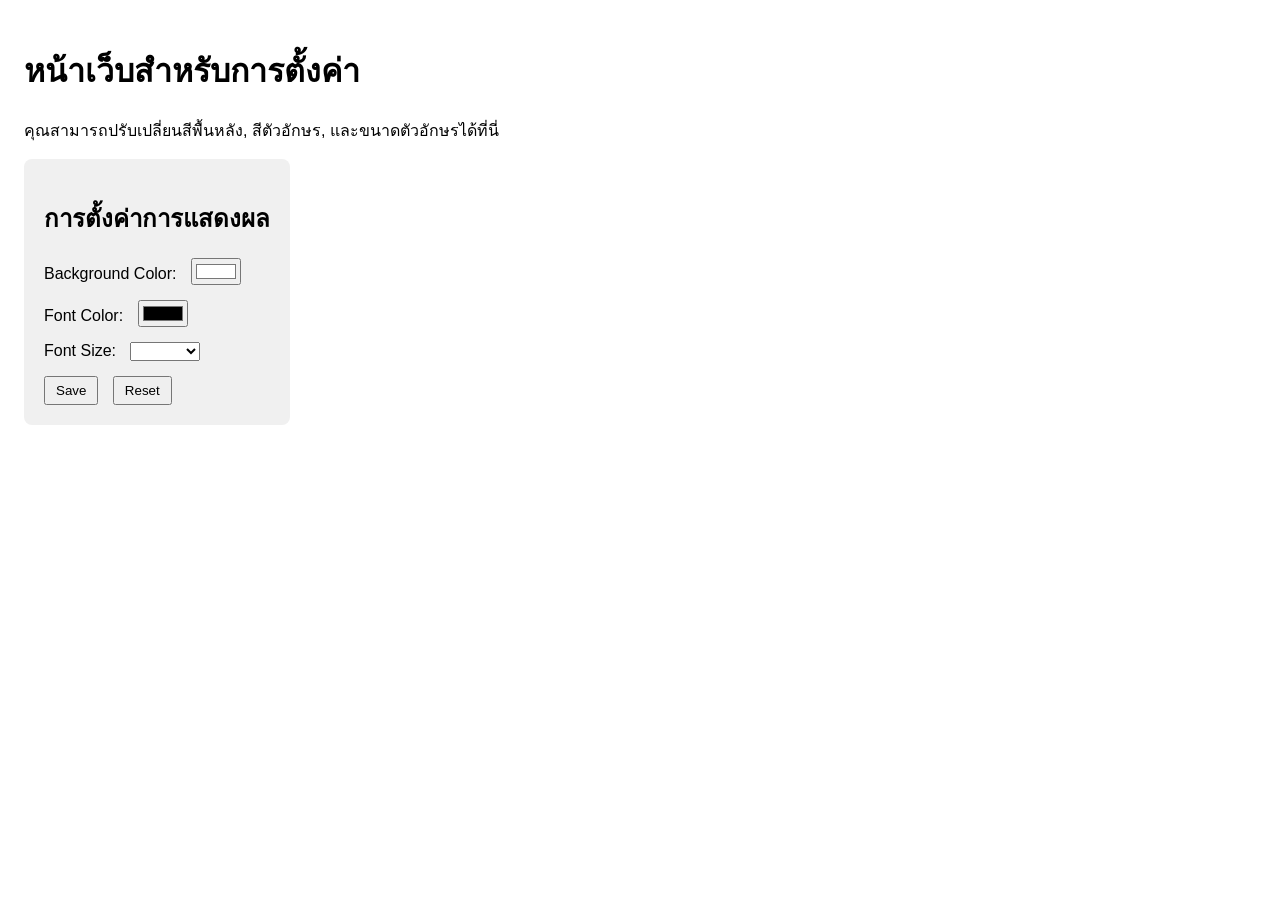
<file: week10/index.html>
<!DOCTYPE html>
<html lang="th">
<head>
    <meta charset="UTF-8">
    <meta name="viewport" content="width=device-width, initial-scale=1.0">
    <title>Web Settings</title>
    <script src="./main.js" defer></script>
    <style>
        /* CSS เล็กน้อยเพื่อจัดระเบียบฟอร์ม */
        body {
            transition: background-color 0.3s, color 0.3s, font-size 0.3s;
            font-family: sans-serif;
            padding: 1rem;
        }
        .settings-form {
            background-color: #f0f0f0;
            padding: 20px;
            border-radius: 8px;
            display: inline-block;
            margin-bottom: 2rem;
        }
        .form-group {
            margin-bottom: 15px;
        }
        label {
            margin-right: 10px;
        }
        button {
            margin-right: 10px;
            padding: 5px 10px;
        }
    </style>
</head>
<body>

    <h1>หน้าเว็บสำหรับการตั้งค่า</h1>
    <p>คุณสามารถปรับเปลี่ยนสีพื้นหลัง, สีตัวอักษร, และขนาดตัวอักษรได้ที่นี่</p>

    <div class="settings-form">
        <h2>การตั้งค่าการแสดงผล</h2>
        <div class="form-group">
            <label for="bgColor">Background Color:</label>
            <input type="color" id="bgColor" value="#ffffff">
        </div>
        <div class="form-group">
            <label for="fontColor">Font Color:</label>
            <input type="color" id="fontColor" value="#000000">
        </div>
        <div class="form-group">
            <label for="fontSize">Font Size:</label>
            <select id="fontSize">
                <option value="small">Small</option>
                <option value="medium" selected>Medium</option>
                <option value="large">Large</option>
            </select>
        </div>
        <button id="saveBtn">Save</button>
        <button id="resetBtn">Reset</button>
    </div>

</body>
</html>
</file>
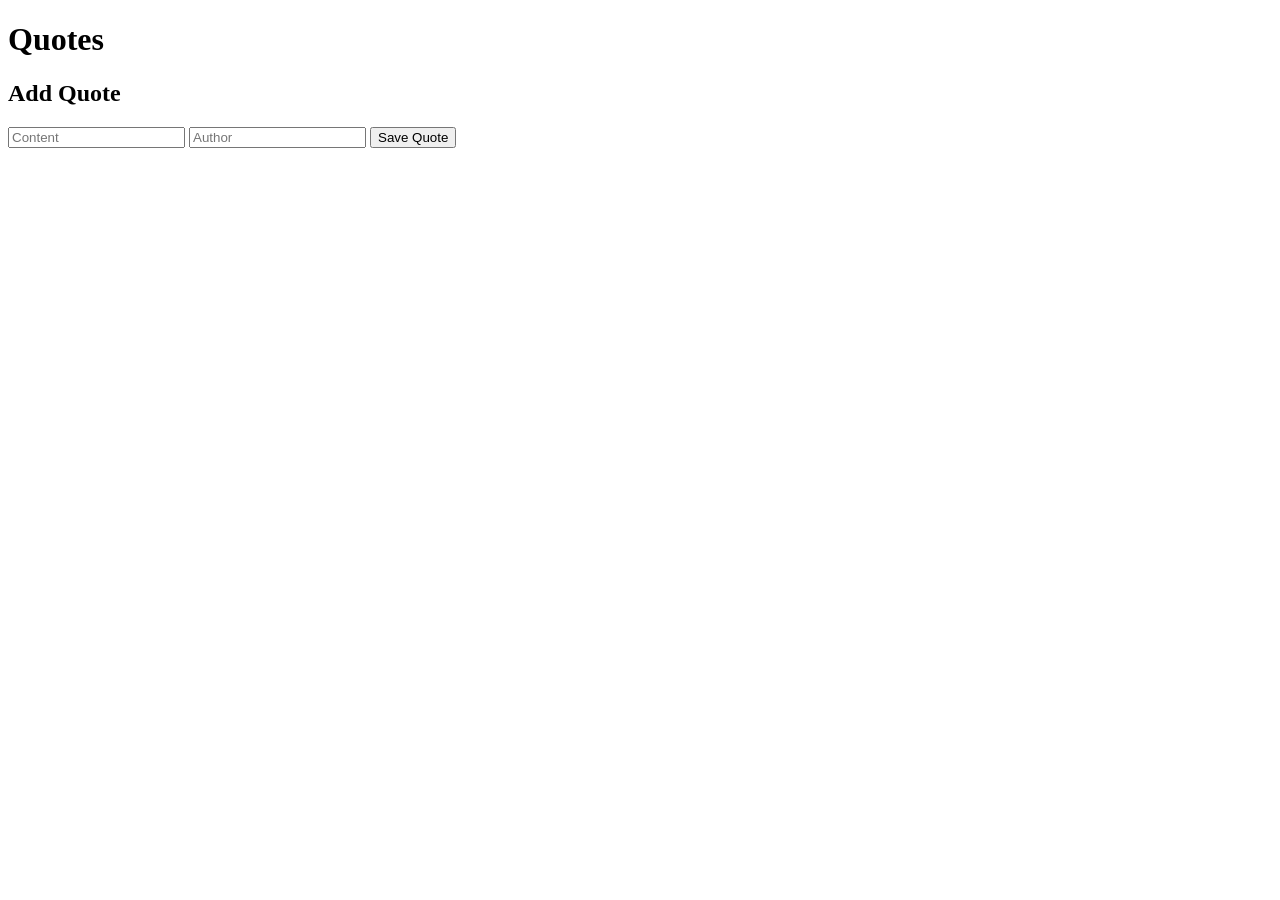
<file: week06/lesson1_arrays_objects_functions_Student/starter/index.html>
<!DOCTYPE html>
<html>
  <head><title>Quote App</title></head>
  <body>
    <h1>Quotes</h1>
    <div id="quote-list"></div>
    <h2>Add Quote</h2>
    <form id="quoteForm">
      <input id="content" placeholder="Content" />
      <input id="author" placeholder="Author" />
      <button type="submit">Save Quote</button>
    </form>
    <script src="script.js"></script>
  </body>
</html>
</file>
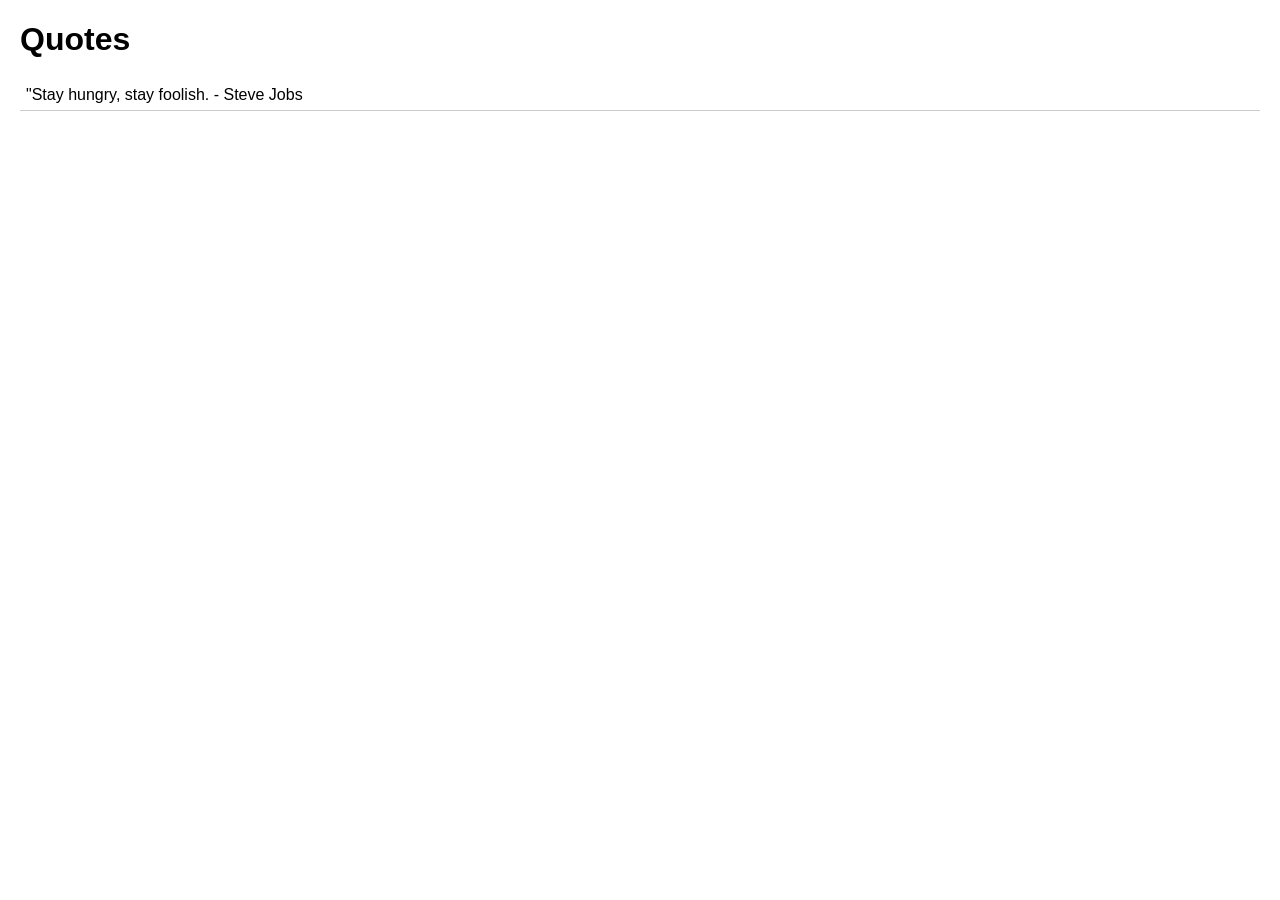
<file: week08/lesson2_dom-Student/starter/index.html>
<!DOCTYPE html>
<html lang="en">
  <head>
    <meta charset="UTF-8" />
    <title>Lesson 2: DOM Manipulation</title>
    <link rel="stylesheet" href="style.css" />
  </head>
  <body>
    <h1>Quotes</h1>
    <div id="quote-list">
      <!-- Quotes will appear here -->
    </div>

    <script type="module" src="ui.js"></script>
  </body>
</html>
</file>
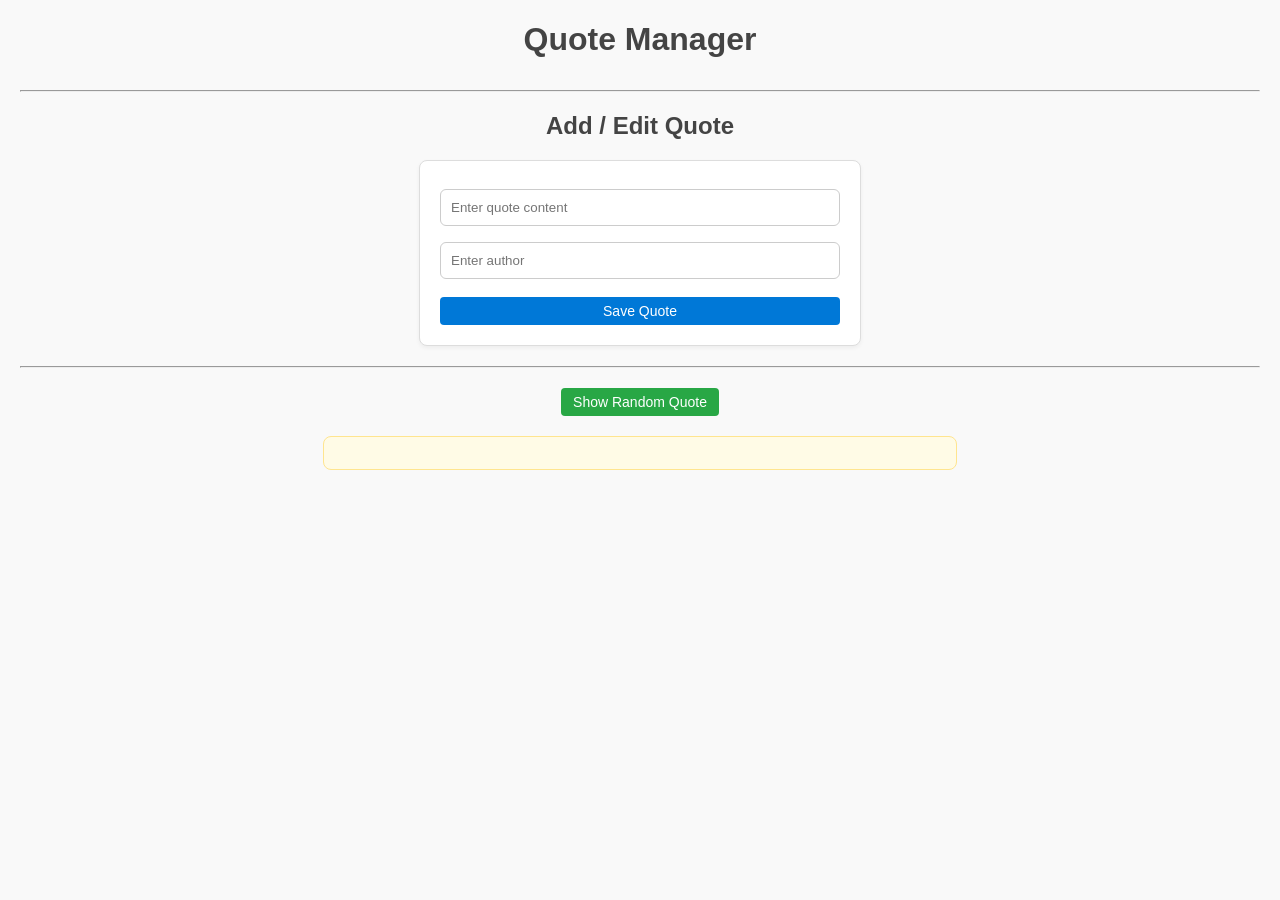
<file: week09/lesson3_events_Student/starter/index.html>
<!DOCTYPE html>
<html lang="en">
  <head>
    <meta charset="UTF-8" />
    <title>Quote Manager</title>
    <!-- Link to external stylesheet -->
    <link rel="stylesheet" href="style.css" />
  </head>
  <body>
    <h1>Quote Manager</h1>
    <section id="quote-list">
      <!-- Quotes will be rendered here -->
    </section>

    <hr />

    <h2>Add / Edit Quote</h2>
    <form id="quoteForm">
      <input type="hidden" id="quoteId" />
      <input
        type="text"
        id="content"
        placeholder="Enter quote content"
        required
      />
      <input type="text" id="author" placeholder="Enter author" required />
      <button type="submit">Save Quote</button>
    </form>

    <hr />
    <button id="randomBtn">Show Random Quote</button>
    <div id="randomQuoteDisplay"></div>

    <script src="ui.js" type="module"></script>
  </body>
</html>
</file>
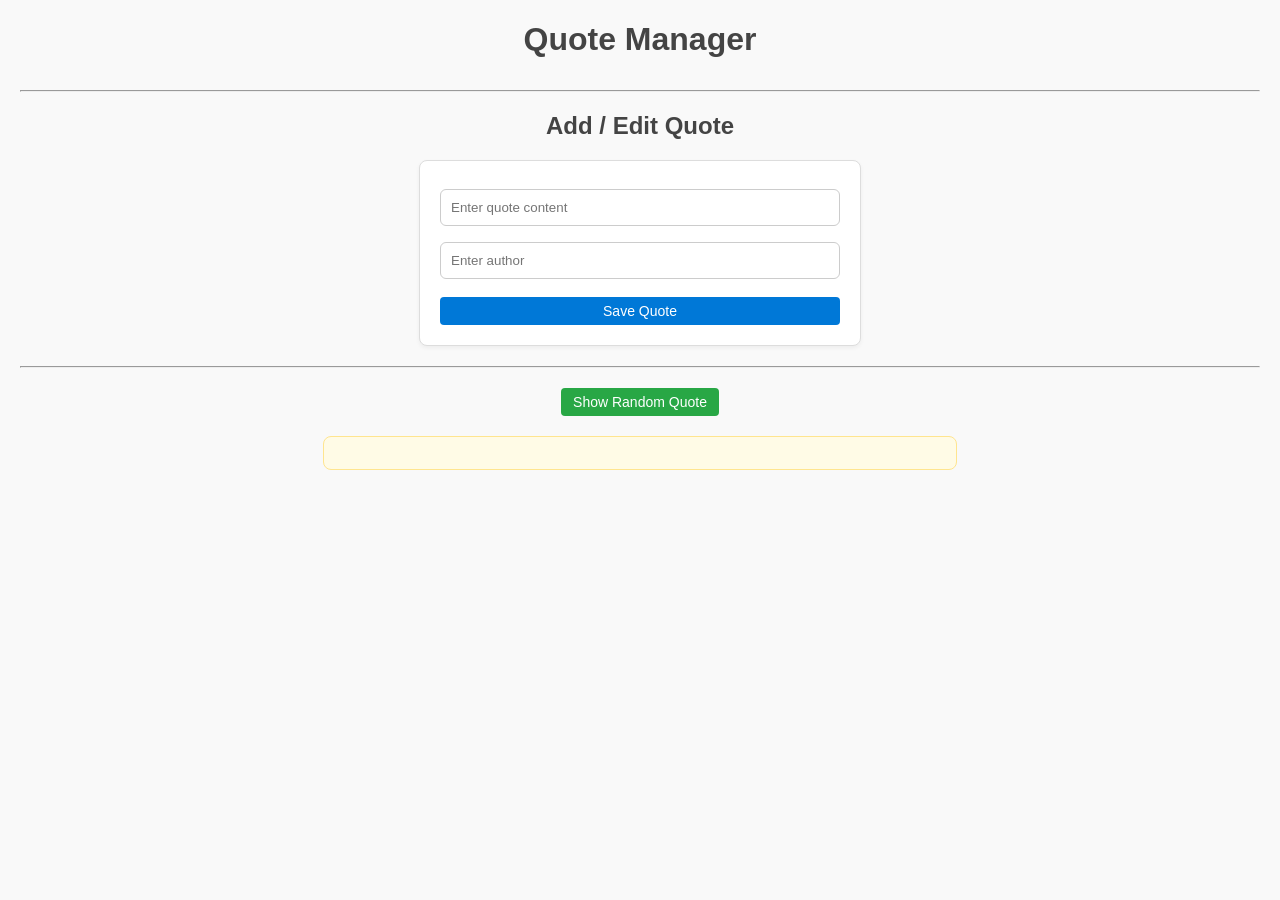
<file: week10/lesson4_localstorage_Student/starter/index.html>
<!DOCTYPE html>
<html lang="en">
  <head>
    <meta charset="UTF-8" />
    <title>Quote Manager</title>
    <!-- Link to external stylesheet -->
    <link rel="stylesheet" href="style.css" />
  </head>
  <body>
    <h1>Quote Manager</h1>
    <section id="quote-list">
      <!-- Quotes will be rendered here -->
    </section>

    <hr />

    <h2>Add / Edit Quote</h2>
    <form id="quoteForm">
      <input type="hidden" id="quoteId" />
      <input
        type="text"
        id="content"
        placeholder="Enter quote content"
        required
      />
      <input type="text" id="author" placeholder="Enter author" required />
      <button type="submit">Save Quote</button>
    </form>

    <hr />
    <button id="randomBtn">Show Random Quote</button>
    <div id="randomQuoteDisplay"></div>

    <script src="./js/ui.js" type="module"></script>
  </body>
</html>
</file>
<file: week08/lesson2_dom-Student/starter/style.css>
body {
  font-family: Arial, sans-serif;
  margin: 20px;
}
#quote-list p {
  margin: 8px 0;
  padding: 6px;
  border-bottom: 1px solid #ccc;
}
</file>
<file: week09/lesson3_events_Student/starter/style.css>
/* General layout */
body {
  font-family: Arial, sans-serif;
  margin: 20px;
  background: #f9f9f9;
  color: #333;
}

h1,
h2 {
  text-align: center;
  color: #444;
}

/* Quote list container */
#quote-list {
  max-width: 700px;
  margin: 10px auto;
  display: flex;
  flex-direction: column;
  gap: 10px;
}

/* Single quote card */
#quote-list > div {
  padding: 3px 16px;
  margin: 3px 0;
  background: #fff;
  border-radius: 8px;
  border: 1px solid #ddd;
  box-shadow: 0 2px 4px rgba(0, 0, 0, 0.05);
  display: flex;
  gap: 5px;
  align-items: center;
}
#quote-list p:first-child {
  font-weight: 800;
  font-style: italic;
}
#quote-list p:first-child::before {
  content: open-quote;
}

#quote-list p:first-child::after {
  content: close-quote;
}
/* Buttons group */
button {
  padding: 6px 12px;
  border: none;
  border-radius: 4px;
  cursor: pointer;
  color: white;
  transition: background 0.2s ease;
  font-size: 14px;
}

button.edit-btn {
  background-color: #3498db;
}

button.delete-btn {
  background-color: #e74c3c;
}

button.edit-btn:hover {
  background-color: #2c80b4;
}

button.delete-btn:hover {
  background-color: #b82e3a;
}

/* Random button */
#randomBtn {
  display: block;
  margin: 20px auto;
  background-color: #28a745;
}

#randomBtn:hover {
  background-color: #1e7e34;
}

/* Form */
form {
  max-width: 400px;
  margin: 20px auto;
  padding: 20px;
  background: #fff;
  border-radius: 8px;
  border: 1px solid #ddd;
  box-shadow: 0 2px 4px rgba(0, 0, 0, 0.05);
}

form input[type='text'] {
  width: 100%;
  padding: 10px;
  margin: 8px 0;
  border: 1px solid #ccc;
  border-radius: 6px;
  box-sizing: border-box;
}

form button {
  width: 100%;
  margin-top: 10px;
  background-color: #0078d7;
}

form button:hover {
  background-color: #005fa3;
}

/* Random quote display */
#randomQuoteDisplay {
  max-width: 600px;
  margin: 20px auto;
  padding: 16px;
  background: #fffbe6;
  border: 1px solid #ffe58f;
  border-radius: 8px;
  font-style: italic;
  text-align: center;
}
</file>
<file: week10/lesson4_localstorage_Student/starter/style.css>
/* General layout */
body {
  font-family: Arial, sans-serif;
  margin: 20px;
  background: #f9f9f9;
  color: #333;
}

h1,
h2 {
  text-align: center;
  color: #444;
}

/* Quote list container */
#quote-list {
  max-width: 700px;
  margin: 10px auto;
  display: flex;
  flex-direction: column;
  gap: 10px;
}

/* Single quote card */
#quote-list > div {
  padding: 3px 16px;
  margin: 3px 0;
  background: #fff;
  border-radius: 8px;
  border: 1px solid #ddd;
  box-shadow: 0 2px 4px rgba(0, 0, 0, 0.05);
  display: flex;
  gap: 5px;
  align-items: center;
}
#quote-list p:first-child {
  font-weight: 800;
  font-style: italic;
}
#quote-list p:first-child::before {
  content: open-quote;
}

#quote-list p:first-child::after {
  content: close-quote;
}
/* Buttons group */
button {
  padding: 6px 12px;
  border: none;
  border-radius: 4px;
  cursor: pointer;
  color: white;
  transition: background 0.2s ease;
  font-size: 14px;
}

button.edit-btn {
  background-color: #3498db;
}

button.delete-btn {
  background-color: #e74c3c;
}

button.edit-btn:hover {
  background-color: #2c80b4;
}

button.delete-btn:hover {
  background-color: #b82e3a;
}

/* Random button */
#randomBtn {
  display: block;
  margin: 20px auto;
  background-color: #28a745;
}

#randomBtn:hover {
  background-color: #1e7e34;
}

/* Form */
form {
  max-width: 400px;
  margin: 20px auto;
  padding: 20px;
  background: #fff;
  border-radius: 8px;
  border: 1px solid #ddd;
  box-shadow: 0 2px 4px rgba(0, 0, 0, 0.05);
}

form input[type='text'] {
  width: 100%;
  padding: 10px;
  margin: 8px 0;
  border: 1px solid #ccc;
  border-radius: 6px;
  box-sizing: border-box;
}

form button {
  width: 100%;
  margin-top: 10px;
  background-color: #0078d7;
}

form button:hover {
  background-color: #005fa3;
}

/* Random quote display */
#randomQuoteDisplay {
  max-width: 600px;
  margin: 20px auto;
  padding: 16px;
  background: #fffbe6;
  border: 1px solid #ffe58f;
  border-radius: 8px;
  font-style: italic;
  text-align: center;
}
</file>
